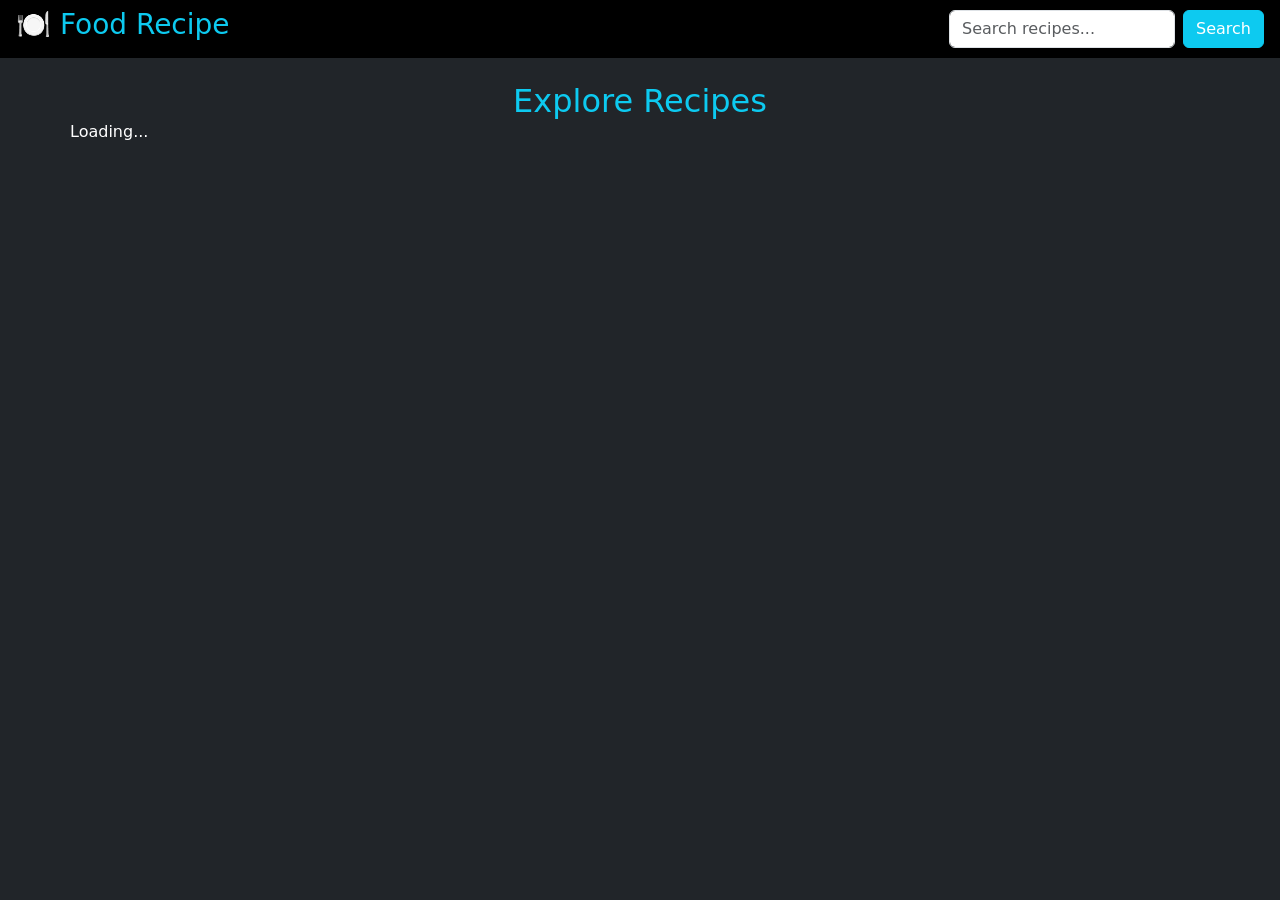
<file: index.html>
<!DOCTYPE html>
<html lang="en">
<head>
  <meta charset="UTF-8" />
  <meta name="viewport" content="width=device-width, initial-scale=1.0"/>
  <title>Food Recipe App</title>

  <!-- Bootstrap -->
  <link href="https://cdn.jsdelivr.net/npm/bootstrap@5.3.3/dist/css/bootstrap.min.css" rel="stylesheet">

  <!-- Custom CSS -->
  <link rel="stylesheet" href="style.css">
</head>

<body class="bg-dark text-white">

  <!-- NAVBAR -->
  <nav class="navbar navbar-dark bg-black px-3">
    <h3 class="text-info">🍽 Food Recipe</h3>

    <form class="d-flex">
      <input class="form-control me-2 searchbox" type="search" placeholder="Search recipes...">
      <button class="btn btn-info text-white">Search</button>
    </form>
  </nav>

  <!-- MAIN -->
  <div class="container mt-4">
    <h2 class="text-center mb-4 text-info">Explore Recipes</h2>

    <div class="row Listofdish g-4"></div>
  </div>

  <!-- MODAL -->
  <div class="modal fade" id="recipeModal" tabindex="-1">
    <div class="modal-dialog modal-dialog-centered modal-lg">
      <div class="modal-content bg-dark text-white">

        <div class="modal-header">
          <h5 class="modal-title">Recipe</h5>
          <button class="btn-close btn-close-white" data-bs-dismiss="modal"></button>
        </div>

        <div class="modal-body" style="max-height:70vh; overflow-y:auto;">
          <div class="IngredentList"></div>
        </div>

      </div>
    </div>
  </div>

  <!-- Bootstrap JS -->
  <script src="https://cdn.jsdelivr.net/npm/bootstrap@5.3.3/dist/js/bootstrap.bundle.min.js"></script>

  <!-- Script -->
  <script src="script.js"></script>
</body>
</html>
</file>
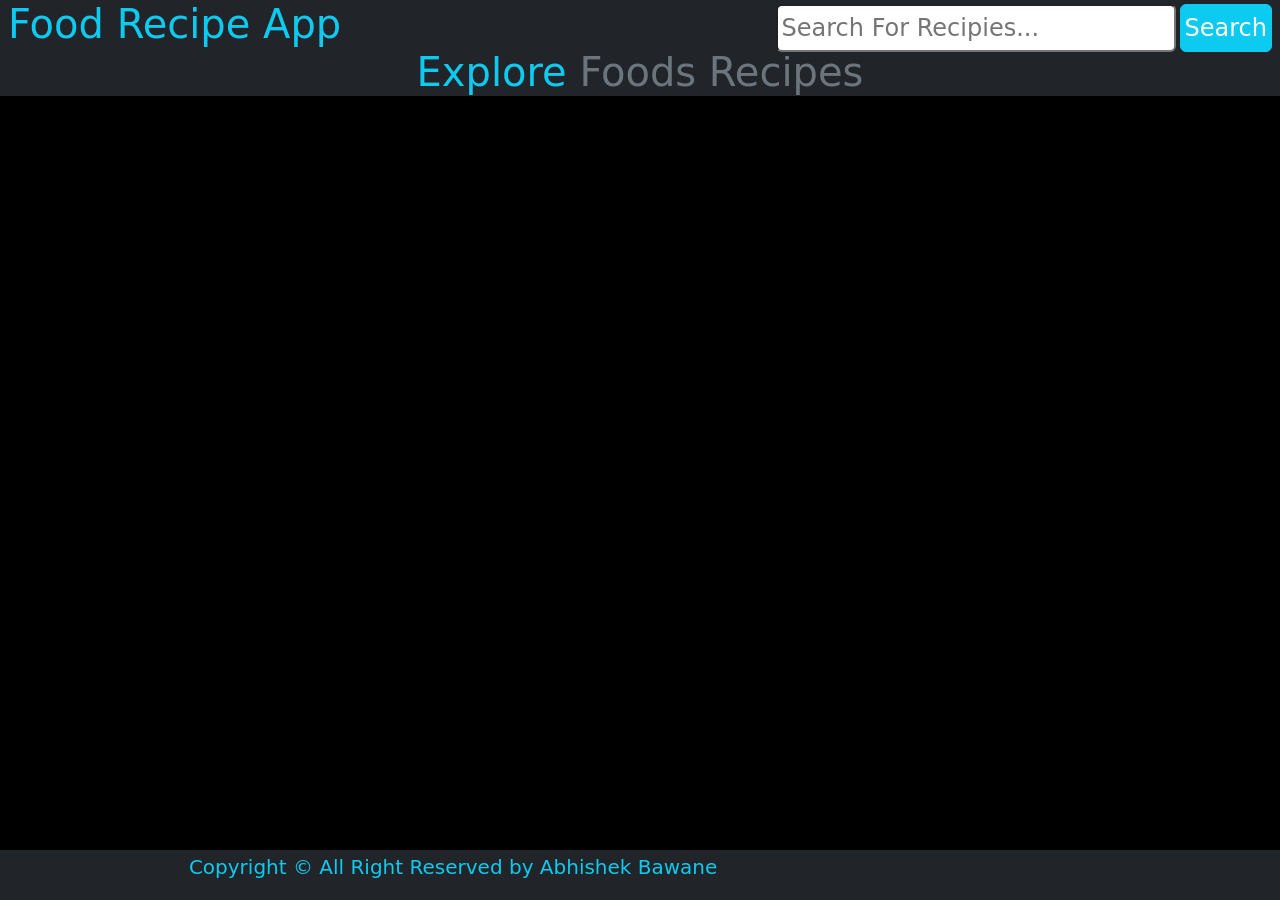
<file: Food App/FOODAPP.HTML>
<!DOCTYPE html>
<html lang="en">
<head>
    <meta charset="UTF-8">
    <meta name="viewport" content="width=device-width, initial-scale=1.0">
    <title>Food App</title>
    <link rel="stylesheet" href="FOODAPP.CSS">
    <link href="https://cdn.jsdelivr.net/npm/bootstrap@5.3.7/dist/css/bootstrap.min.css" rel="stylesheet" integrity="sha384-LN+7fdVzj6u52u30Kp6M/trliBMCMKTyK833zpbD+pXdCLuTusPj697FH4R/5mcr" crossorigin="anonymous">
    <link rel="stylesheet" href="https://cdn.jsdelivr.net/npm/bootstrap-icons@1.11.3/font/bootstrap-icons.min.css">
    <Script src="FoodAPP.JS"></Script>
</head>
<body class="bg-black m-0 p-0" >
    
     <nav class="d-flex position-fixed top-0 bg-dark w-100  h-auto d-flex justify-content-between align-items-center">
        <h1 class="text-info position-relative ms-2">Food Recipe App</h1>
        <form  class="me-2  d-flex flex-row">
            <input type="text" placeholder="Search For Recipies..." class="searchbox me-1 fs-4 fw-100 text-start rounded text-black align-middle bg-white p-1" style="width: 400px;"/>
            <button type="submit" class="btn btn-info fs-4 ps-1 pe-1 text-center text-white p-0">Search </button>
        </form>
     </nav>
    

        <section class="section w-100 text-center bg-dark mt-5">
            <div class="Headline mb-2 w-100 h-100 bg-dark">
                <h1 class="fs-1 fw-100 text-info mb-2 mt-2">Explore <span class="text-secondary">Foods Recipes </span></h1> 
            </div>
            <div class="Listofdish text-center  row row-cols-2 row-cols-sm-2 row-cols-md-3 row-cols-lg-5 g-4 justify-content-center">
            </div>
            <div class="Ingredents">
               <button type="button" class="closebtn position-absolute top-0 start-0 bg-danger rounded fs-4 p-1" >X</button>
               <div class="IngredentList"></div>
            </div>
        </section>
    <footer class="footer position-fixed bottom-0 w-100 bg-dark" >
        <div class="footerText text-info"><p>Copyright &copy; All Right Reserved by Abhishek Bawane</p></div>
        <div class="footerIcon text-white"><a href="#searchheader" class="button"><i class='bx bxs-home-alt-2'></i></a></div>
    </footer>
</body>
</html>
</file>
<file: style.css>
/* Card image */
.card img {
  height: 180px;
  object-fit: cover;
}

/* Title clamp */
.MealName {
  display: -webkit-box;
  -webkit-line-clamp: 2;
  -webkit-box-orient: vertical;
  overflow: hidden;
}

/* Smooth scroll */
.modal-body::-webkit-scrollbar {
  width: 6px;
}
.modal-body::-webkit-scrollbar-thumb {
  background: white;
  border-radius: 10px;
}
</file>
<file: Food App/FOODAPP.CSS>
::-webkit-scrollbar{
    width: 10px;
}
::-webkit-scrollbar-thumb{
        background-color: rgb(255, 255, 255);
        border-radius: 10px;
}
.Ingredent::-webkit-scrollbar-track{
    background-color: rgb(0, 0, 0);
}


button{
    cursor: pointer;
}




.Listofdish{
  text-align: center;
  place-items: center ;
}
.dishcard{
  width: 200px;
   height: 450px;
   flex-direction: column;
   background-color: rgb(106, 99, 99);
   display: flex;
   border: 5px solid  rgb(213, 209, 183);
   transition: 0.2s;
   margin: 5px;
}

.dishcard img{
     width: 200px;
     height: 280px;
     border-radius: 8px;
     
    }
    .dishcard .MealName{
        font-size:20px;
    }
    .dishcard p{
        font-size: 20px;
    }
.dishcard:hover{
   cursor: grab;
   border-top: 5px solid  rgba(12, 231, 30, 0.958);
   border-left: 5px solid  rgba(12, 231, 30, 0.958);
   border-right: 5px solid  rgba(12, 231, 30, 0.958);
   border-bottom: 5px solid  rgba(12, 231, 30, 0.958);
   background: linear-gradient(rgba(234, 187, 125, 0.5),rgba(198, 124, 20, 0.5));

}
.dishcard button{
     font-size: 20px;
     font-weight: 600;
     padding: 10px;
     border-radius: 5px;
     cursor: pointer;
     background-color:rgb(0, 131, 246); 
     border: none;

}
.dishcard img:hover{
    z-index: 0;
}
.recipiedetail{
   display: none;
   position: fixed;
   top: 50%;
   left: 50%;
   background-color: burlywood;
   border-radius:15px ;
   width: 40%;
   height: 50%;
   padding: 10px;
   transition: 0.5s ;
   overflow: scroll;
   
}
.recipeclose{
    font-size: 20px;
    background-color: rgba(255, 0, 0, 0.668);
    color: white;
    font-weight: 300%;
}
.MealName{
    font-size: 30px;
    border-bottom : 5px solid rgba(25, 25, 25, 0.527);
}
.Ingredents{
    display: none;
    height: 400px;
    width: 600px;
    background-color: rgba(0, 0, 0, 0.215);
    position: fixed;
    top:30%;
    left: 30%;
    border: 5px solid  rgb(0, 0, 0);
}
.IngredentContainer{
    
    height: 370px;
    width: 600px;
    overflow-y: scroll;
}
.IngredentSub{
    margin-top: 50px;
}
.IngredentList{
    align-items: center;
    display: flex;
}
.FoodName{
        font-size: 35px;
        text-align: center;
        color: rgb(162, 255, 0);
        font-style: oblique;
        background-color: rgba(37, 32, 32, 0.07);
        position: absolute;
        top:5px;
        left: 50px;
        border-bottom : 5px solid rgba(25, 25, 25, 0.527);
        border-right : 5px solid rgba(25, 25, 25, 0.527);
        border-left : 5px solid rgba(25, 25, 25, 0.527);
    }
.Ingredenthead{
    font-size: 30px;
    color: blue;
    text-align: center;
}
.IngredentList ul{
    font-size: 28px;
    color: white;
}
.InstructionHead{
    color: Blue;
     font-size: 40px;
}
.InstuctionDetail{
    color:white;
}

.IngredentList{
    margin-top: 5px;
}
.closebtn{
    height: 25px;
    width: 25px;
}
.Link{
    color: rgb(255, 255, 255);
    font-size: 28px;
    font-weight: 600;
    margin-top: 10px;
}
.Link a{
    color:Blue;
}



.Ingredents::-webkit-scrollbar{
    width: 10px;
}
.Ingredents::-webkit-scrollbar-thumb{
        background-color: rgb(255, 255, 255);
        border-radius: 10px;
}
.Ingredents::-webkit-scrollbar-track{
    background-color: rgba(0, 0, 0, 0.212);
}
footer{
    background-color: rgba(0, 0, 0, 0.564);
    padding: 2px;
    text-align: center;
    align-items: center;
    font-size: 20px;
    display: flex;
    justify-content: space-around;
    margin-top: 10px;
}
.footerIcon{
    color: rgb(0, 131, 246); 
}
@media (max-width:940px){
     .searchheader nav{
        display: grid;
        grid-template-rows: auto;
        text-align: center;
        align-items: center;
     }
     .searchheader nav form input{
        width: 300px;
    }

}
@media (max-width:500px){
    .searchheader nav form input{
        width: 200px;
    }
 
}
</file>
